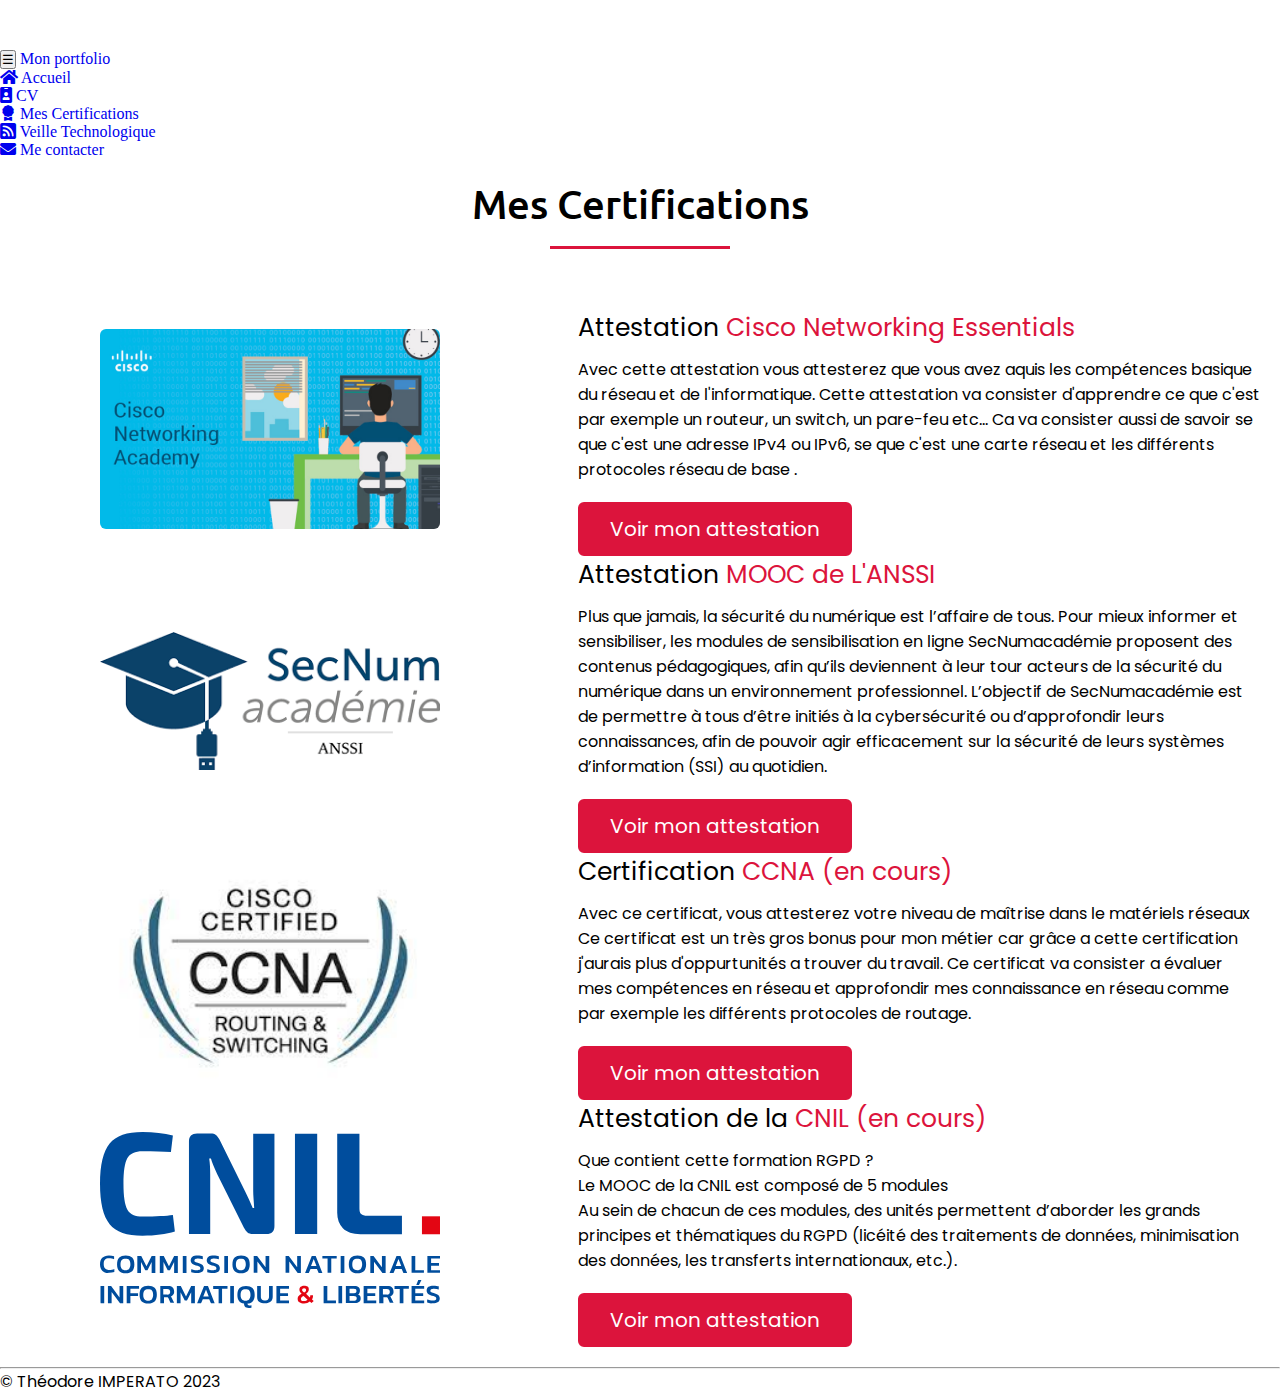
<file: pages/certifications.html>
<!DOCTYPE html>
<html>
    <head>
        <meta charset="UTF-8">
        <meta name="viewport" content="width=device-width, initial-scale=1.0">
        <meta name="description" content="Portfolio de Théodore IMPERATO - BTS SIO SISR">
        <meta name="author" content="Théodore IMPERATO">
        <script src="http://ajax.googleapis.com/ajax/libs/jquery/1.11.0/jquery.min.js"></script>
        <link rel="stylesheet" href="https://cdn.jsdelivr.net/npm/bootstrap-icons@1.10.3/font/bootstrap-icons.css">
        <link rel="icon" href="../favicon2.ico">
        <link href="https://maxcdn.bootstrapcdn.com/font-awesome/4.7.0/css/font-awesome.min.css"
              rel="stylesheet">
        <link rel="stylesheet" href="https://cdn.jsdelivr.net/npm/bootstrap-icons@1.10.3/font/bootstrap-icons.css">
        <link href="../css/certifications.css" rel="stylesheet">
        <!-- Bootstrap CSS -->
        <link rel="stylesheet" href="https://cdn.jsdelivr.net/npm/bootstrap@4.6.2/dist/css/bootstrap.min.css" integrity="sha384-xOolHFLEh07PJGoPkLv1IbcEPTNtaed2xpHsD9ESMhqIYd0nLMwNLD69Npy4HI+N" crossorigin="anonymous">
        <link rel="stylesheet" href="https://cdnjs.cloudflare.com/ajax/libs/OwlCarousel2/2.3.4/assets/owl.carousel.min.css">
        <link rel="stylesheet" href="https://cdnjs.cloudflare.com/ajax/libs/font-awesome/5.15.2/css/all.min.css">
        <title>Porfolio de Théodore IMPERATO (BTS SIO 2024)</title>
    </head>
    <body>
        <nav class="navbar navbar-dark bg-dark fixed-top navbar-expand-md">
            <div class="container">
                <button type="button" class="navbar-toggler" data-toggle="collapse"
                        data-target="#navbar" aria-controls="navbar">
                    <span class="sr-only">Navigation raccourcie</span>☰
                </button>
                <a class="navbar-brand" href="../index.html">Mon portfolio</a>
                <div id="navbar" class="navbar-collapse collapse">
                    <ul class="nav navbar-nav">
                        <li class="nav-item">
                            <a href="../index.html" class="nav-link">
                                <span class="fa fa-home"></span> Accueil
                            </a>
                        </li>
                        <li class="nav-item">
                            <a href="cv.html" class="nav-link">
                                <span class="fa fa-id-badge"></span> CV
                            </a>
                        </li>
                        <li class="active nav-item">
                            <a href="certifications.html" class="nav-link"><span class="bi bi-award-fill"></span>
                                Mes Certifications
                            </a>
                        </li>
                        <li class="nav-item">
                            <a href="veille.html" class="nav-link"><span class="bi bi-rss-fill"></span>
                                Veille Technologique
                            </a>
                        </li>
                        <li class="nav-item">
                            <a href="contact.html" class="nav-link"><span class="fa fa-envelope"></span>
                                Me contacter
                            </a>
                        </li>
                    </ul>
                </div>
            </div>
        </nav>
        <div class="jumbotron">
            <section>
                <div class="container2">
                    <section class="attestation1" id="attestation1">
                        <div class="max-width">
                            <h1 class="title">Mes Certifications</h1>
                            <div class="attestation1-content">
                                <div class="column left">
                                    <img class="cnil" src="../images/cisco.jpg" alt="CNIL">
                                </div>
                                <div class="column right">
                                    <div class="text">Attestation <span>Cisco Networking Essentials</span></div>
                                    <p>Avec cette attestation vous attesterez que vous avez aquis les compétences basique du réseau
                                        et de l'informatique. Cette attestation va consister d'apprendre ce que c'est par
                                        exemple un routeur, un switch, un pare-feu etc... Ca va consister aussi de savoir
                                        se que c'est une adresse IPv4 ou IPv6, se que c'est une carte réseau et
                                        les différents protocoles réseau de base .</p>
                                    <a href="../doc/ThéodoreImperato-Networking Essen-certificate.pdf" target="blank">Voir mon attestation</a>
                                </div>
                            </div>
                        </div>
                    </section>
                    <section class="attestation2" id="attestation2">
                        <div class="max-width">
                            <div class="attestation2-content">
                                <div class="column left">
                                    <img src="../images/secnum.png" alt="ANSSI">
                                </div>
                                <div class="column right">
                                    <div class="text">Attestation <span>MOOC de L'ANSSI</span></div>
                                    <p>Plus que jamais, la sécurité du numérique est l’affaire de tous. Pour mieux informer et
                                        sensibiliser, les modules de
                                        sensibilisation en ligne SecNumacadémie proposent des contenus pédagogiques, afin qu’ils
                                        deviennent à leur tour acteurs de la sécurité du numérique dans un
                                        environnement professionnel.
                                        L’objectif de SecNumacadémie est de permettre à tous d’être initiés à la cybersécurité ou
                                        d’approfondir leurs connaissances, afin de pouvoir agir efficacement sur la sécurité de leurs
                                        systèmes d’information (SSI) au quotidien.</p>                                                      
                                    <a href="../doc/Attestation_ANSSI_Théodore_IMPERATO.pdf" target="blank">Voir mon attestation</a>
                                </div>
                            </div>
                        </div>
                    </section>
                    <section class="attestation3" id="attestation3">
                        <div class="max-width">
                            <div class="attestation3-content">
                                <div class="column left">
                                    <img src="../images/ccna.jpg" alt="CCNA">
                                </div>
                                <div class="column right">
                                    <div class="text">Certification <span>CCNA (en cours)</span></div>
                                    <p>Avec ce certificat, vous attesterez votre niveau de maîtrise dans le matériels réseaux
                                        Ce certificat est un très gros bonus pour mon métier car grâce a cette certification
                                        j'aurais plus d'oppurtunités a trouver du travail. Ce certificat va consister a évaluer
                                        mes compétences en réseau et approfondir mes connaissance en réseau comme par exemple
                                        les différents protocoles de routage.</p>
                                    <a href="#">Voir mon attestation</a>
                                </div>
                            </div>
                        </div>
                    </section>
                    <section class="attestation4" id="attestation4">
                        <div class="max-width">
                            <div class="attestation4-content">
                                <div class="column left">
                                    <img src="../images/CNIL_logo_2016.svg" alt="MOOC de la CNIL">
                                </div>
                                <div class="column right">
                                    <div class="text">Attestation de la <span>CNIL (en cours)</span></div>
                                    <p>Que contient cette formation RGPD ?</p>
                                    <p> Le MOOC de la CNIL est composé de 5 modules</p>
                                    <p> Au sein de chacun de ces modules, des unités permettent d’aborder les grands principes et
                                        thématiques du RGPD (licéité des traitements de données, minimisation des données, les
                                        transferts internationaux, etc.).</p>
                                    <a href="#">Voir mon attestation</a>
                                </div>
                            </div>
                    </section>
                </div>
            </section>
        </div>
        <footer>
            <div class="container">
                <hr>
                <p class="text-center" id="copyright">© Théodore IMPERATO 2023</p>
            </div>
        </footer>
        <script src="https://cdn.jsdelivr.net/npm/jquery@3.5.1/dist/jquery.slim.min.js" integrity="sha384-DfXdz2htPH0lsSSs5nCTpuj/zy4C+OGpamoFVy38MVBnE+IbbVYUew+OrCXaRkfj" crossorigin="anonymous"></script>
        <script src="https://cdn.jsdelivr.net/npm/bootstrap@4.6.2/dist/js/bootstrap.bundle.min.js" integrity="sha384-Fy6S3B9q64WdZWQUiU+q4/2Lc9npb8tCaSX9FK7E8HnRr0Jz8D6OP9dO5Vg3Q9ct" crossorigin="anonymous"></script>
    </body>
</html>
</file>
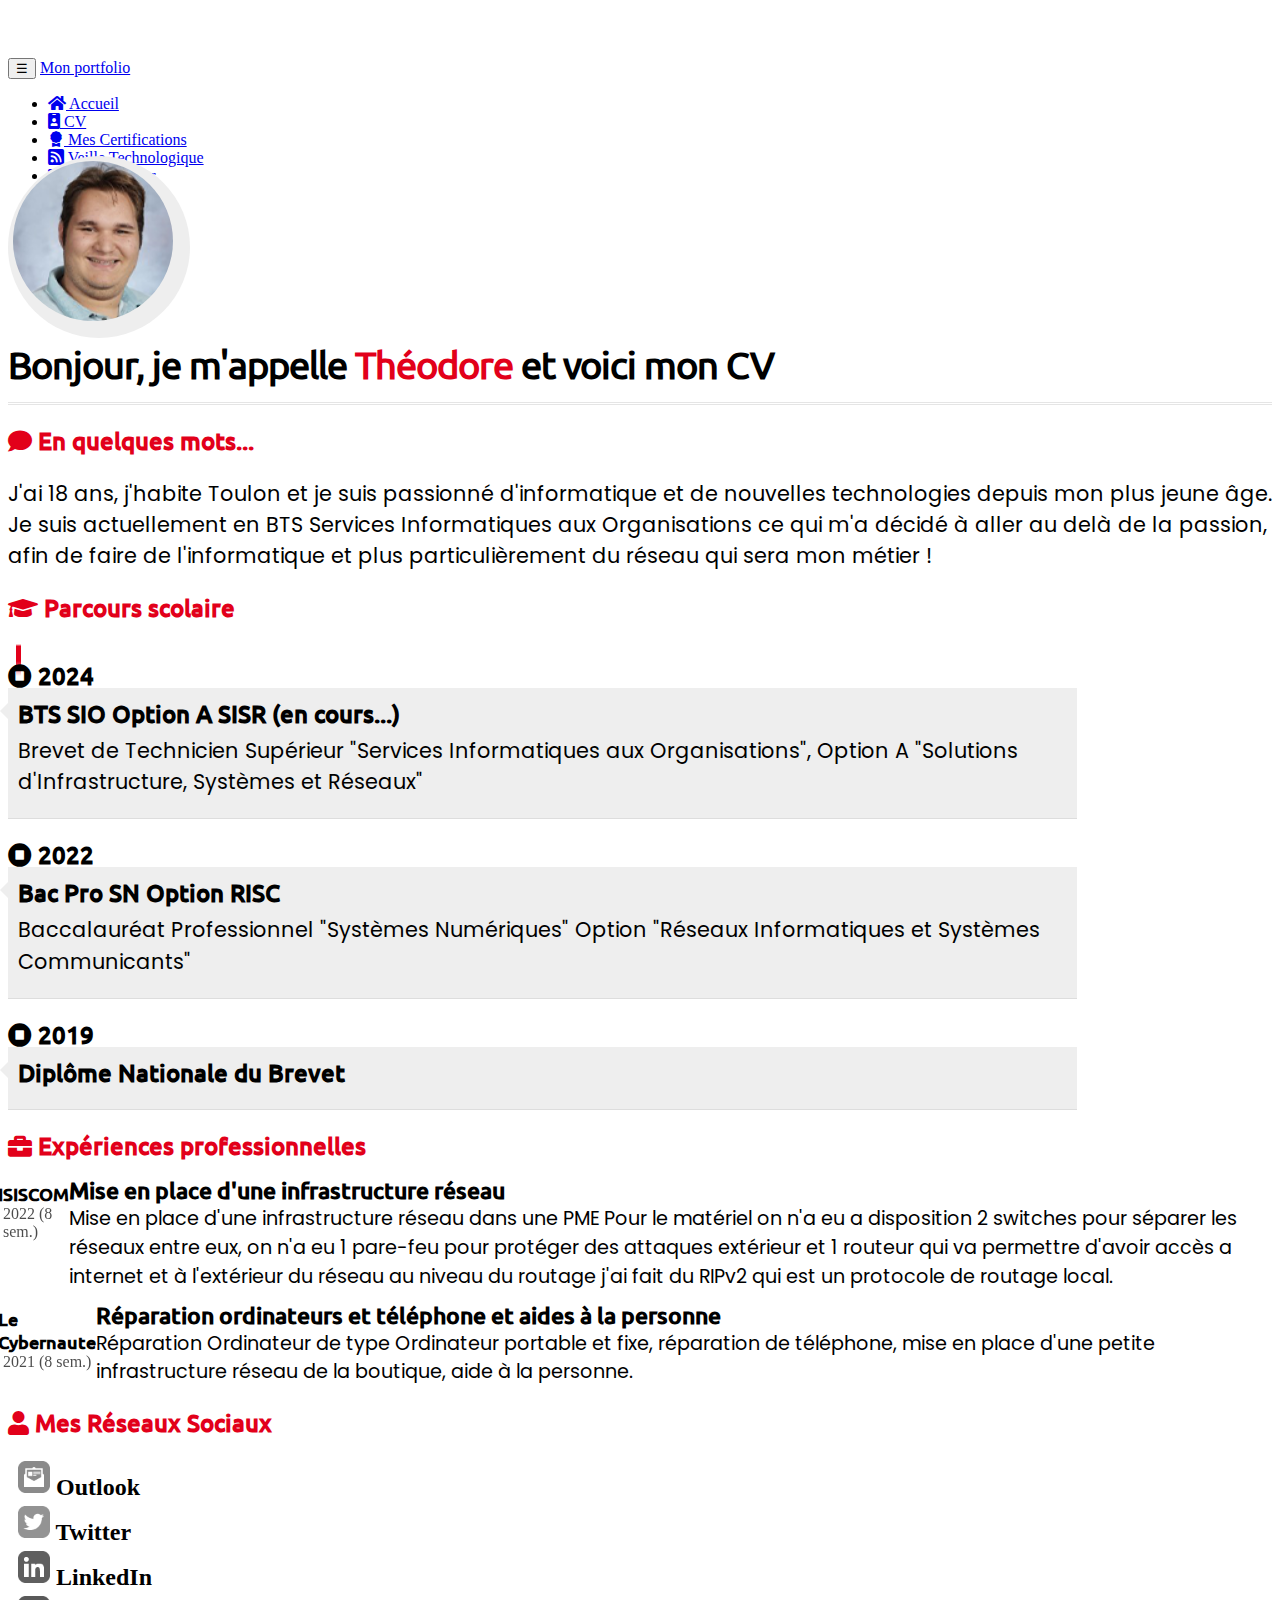
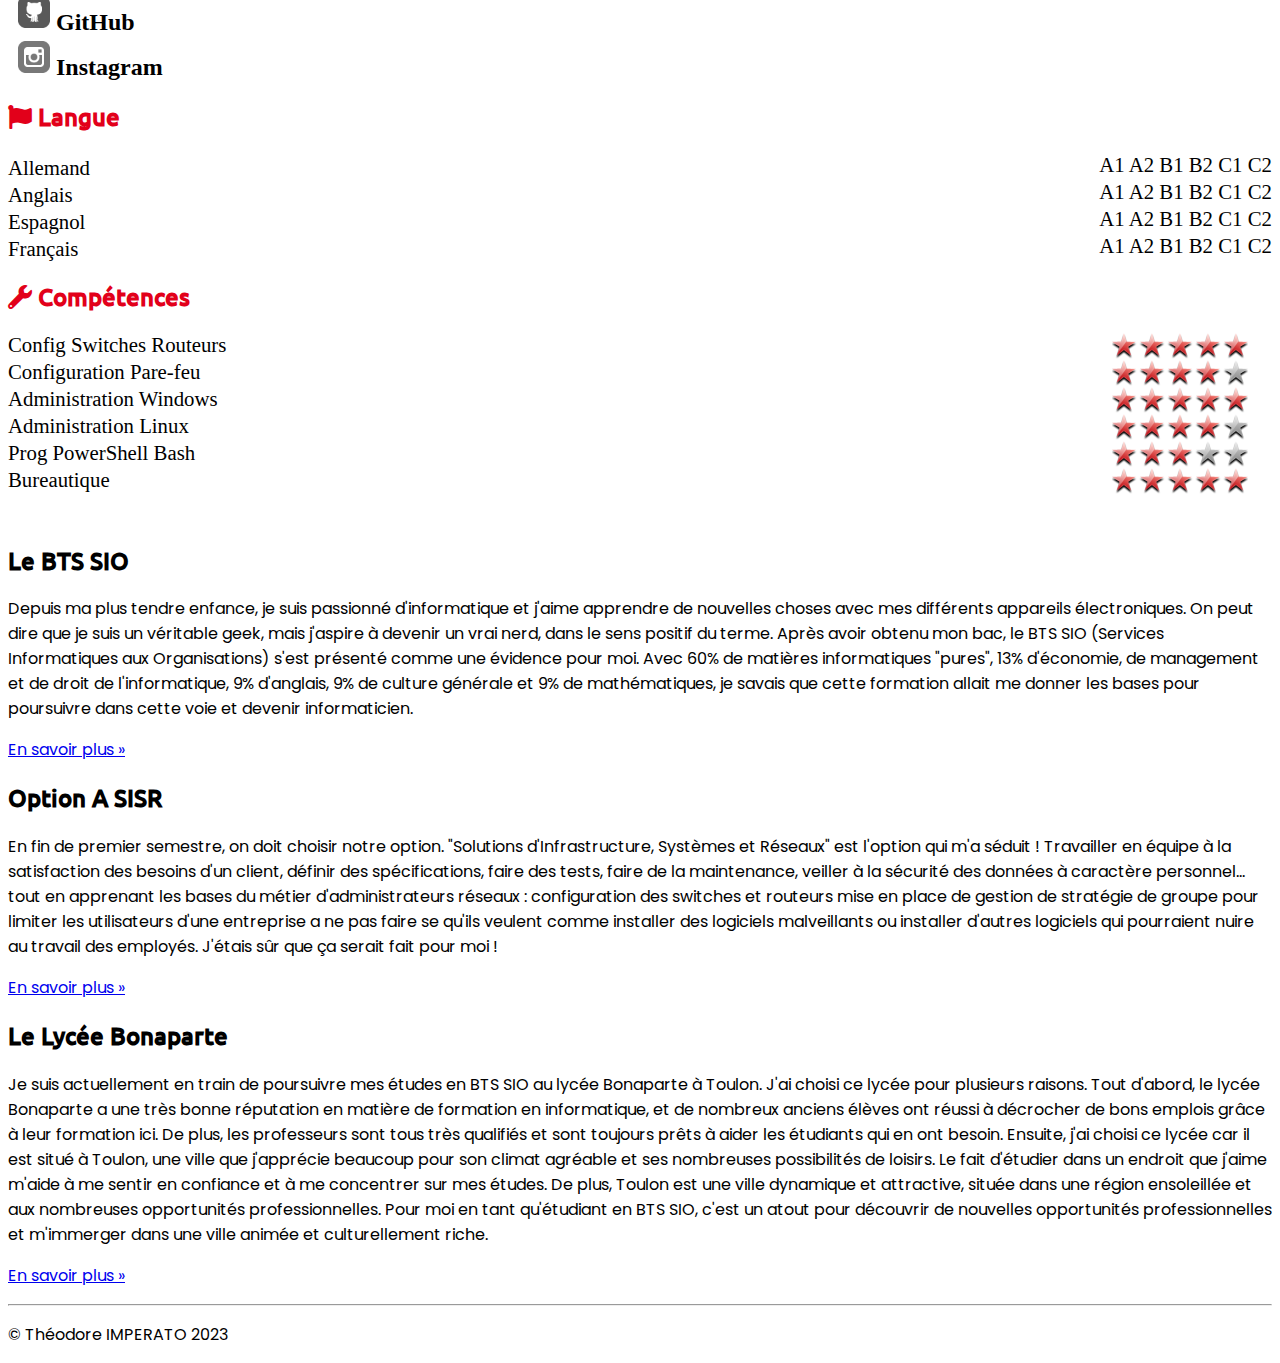
<file: pages/cv.html>
<!doctype html>
<html lang="fr">
    <head>
        <!-- Required meta tags -->
        <meta charset="utf-8">
        <meta name="viewport" content="width=device-width, initial-scale=1, shrink-to-fit=no">
        <meta name="description" content="Portfolio de Théodore IMPERATO - BTS SIO SISR">
        <meta name="author" content="Théodore IMPERATO">
        <script src="http://ajax.googleapis.com/ajax/libs/jquery/1.11.0/jquery.min.js"></script>
        <link rel="stylesheet" href="https://cdn.jsdelivr.net/npm/bootstrap-icons@1.10.3/font/bootstrap-icons.css">
        <link rel="icon" href="../favicon2.ico">
        <link href="https://maxcdn.bootstrapcdn.com/font-awesome/4.7.0/css/font-awesome.min.css"
              rel="stylesheet">
        <link rel="stylesheet" href="https://cdn.jsdelivr.net/npm/bootstrap-icons@1.10.3/font/bootstrap-icons.css">
        <link href="../css/cv.css" rel="stylesheet">
        <!-- Bootstrap CSS -->
        <link rel="stylesheet" href="https://cdn.jsdelivr.net/npm/bootstrap@4.6.2/dist/css/bootstrap.min.css" integrity="sha384-xOolHFLEh07PJGoPkLv1IbcEPTNtaed2xpHsD9ESMhqIYd0nLMwNLD69Npy4HI+N" crossorigin="anonymous">
        <link rel="stylesheet" href="https://cdnjs.cloudflare.com/ajax/libs/OwlCarousel2/2.3.4/assets/owl.carousel.min.css">
        <link rel="stylesheet" href="https://cdnjs.cloudflare.com/ajax/libs/font-awesome/5.15.2/css/all.min.css">

        <title>Porfolio de Théodore IMPERATO (BTS SIO 2024)</title>
    </head>
    <body>
        <nav class="navbar navbar-dark bg-dark fixed-top navbar-expand-md">
            <div class="container">
                <button type="button" class="navbar-toggler" data-toggle="collapse"
                        data-target="#navbar" aria-controls="navbar">
                    <span class="sr-only">Navigation raccourcie</span>☰
                </button>
                <a class="navbar-brand" href="../index.html">Mon portfolio</a>
                <div id="navbar" class="navbar-collapse collapse">
                    <ul class="nav navbar-nav">
                        <li class="nav-item">
                            <a href="../index.html" class="nav-link">
                                <span class="fa fa-home"></span> Accueil
                            </a>
                        </li>
                        <li class="active nav-item">
                            <a href="cv.html" class="nav-link">
                                <span class="fa fa-id-badge"></span> CV
                            </a>
                        </li>
                        <li class="nav-item">
                            <a href="certifications.html" class="nav-link"><span class="bi bi-award-fill"></span>
                                Mes Certifications
                            </a>
                        </li>
                        <li class="nav-item">
                            <a href="veille.html" class="nav-link"><span class="bi bi-rss-fill"></span>
                                Veille Technologique
                            </a>
                        </li>
                        <li class="nav-item">
                            <a href="contact.html" class="nav-link"><span class="fa fa-envelope"></span>
                                Me Contacter
                            </a>
                        </li>
                    </ul>
                </div>
            </div>
        </nav>
        <div class="jumbotron">
            <div class="container">
                <div class="row cadreCV">
                    <div id= "cv-entete" class="text-center">
                        <div id="cv-photo">
                            <img src="../images/Moi photo copie.png" alt="Ma photo d'identité" alt onmousedown="alert('Touche pas à ma belle photo');" oncontextmenu="return false;">
                        </div>
                        <div id="cv-intro">
                            <h1>Bonjour, je m'appelle <span> Théodore </span> et voici mon CV</h1>
                        </div>
                    </div>    
                    <div class="col-xs-12 col-sm-7">
                        <!-- Partie gauche -->
                        <div class="rubrique clearfix">
                            <h2><span class="fa fa-comment"></span> En quelques mots...</h2>
                            <p>J'ai 18 ans, j'habite Toulon et je suis passionné d'informatique et de
                                nouvelles technologies depuis mon plus jeune âge. Je suis actuellement en
                                BTS Services Informatiques aux Organisations ce qui m'a décidé à aller au
                                delà de la passion, afin de faire de l'informatique et plus particulièrement
                                du réseau qui sera mon métier&nbsp;!
                            </p>
                        </div>
                        <div class="rubrique clearfix">
                            <h2><span class="fa fa-graduation-cap"></span> Parcours scolaire</h2>
                            <ul id="parcours" class="clearfix">
                                <li>
                                    <div class="date float-left">
                                        <span class="fa fa-stop-circle"></span>&nbsp;2024
                                    </div>
                                    <div class="details float-right">
                                        <h3>BTS SIO Option A SISR (en cours...)</h3>
                                        <p>Brevet de Technicien Supérieur "Services Informatiques aux
                                            Organisations", Option A "Solutions 
                                            d'Infrastructure, Systèmes et Réseaux"</p>
                                    </div>
                                </li>
                                <li>
                                    <div class="date float-left">
                                        <span class="fa fa-stop-circle"></span>&nbsp;2022
                                    </div>
                                    <div class="details float-right">
                                        <h3>Bac Pro SN Option RISC</h3>
                                        <p>Baccalauréat Professionnel "Systèmes Numériques" Option "Réseaux Informatiques et Systèmes
                                            Communicants"</p>
                                    </div>
                                </li>
                                <li>
                                    <div class="date float-left">
                                        <span class="fa fa-stop-circle"></span>&nbsp;2019
                                    </div>
                                    <div class="details float-right">
                                        <h3>Diplôme Nationale du Brevet</h3>
                                        <p></p>
                                    </div>
                                </li>
                            </ul>
                        </div>
                        <div class="rubrique clearfix">
                            <h2><span class="fa fa-briefcase"></span> Expériences professionnelles</h2>
                            <div class="experience clearfix">
                                <div class="col-3">
                                    <div class="lieu">ISISCOM</div>
                                    <div class="date">2022 (8 sem.)</div>
                                </div>
                                <div class="col-9">
                                    <div class="profession">Mise en place d'une infrastructure réseau</div>
                                    <div class="details">Mise en place d'une infrastructure réseau dans une PME
                                        Pour le matériel on n'a eu a disposition 2 switches pour séparer les réseaux
                                        entre eux, on n'a eu 1 pare-feu pour protéger des attaques extérieur et 1 routeur qui va permettre
                                        d'avoir accès a internet et à l'extérieur du réseau au niveau du routage j'ai fait du RIPv2 qui est
                                        un protocole de routage local.

                                    </div>
                                </div>
                            </div>
                            <div class="experience clearfix">
                                <div class="col-3">
                                    <div class="lieu">Le Cybernaute</div>
                                    <div class="date">2021 (8 sem.)</div>
                                </div>
                                <div class="col-9">
                                    <div class="profession">Réparation ordinateurs et téléphone et aides à la personne</div>
                                    <div class="details">Réparation Ordinateur de type Ordinateur portable et fixe, réparation
                                        de téléphone, mise en place d'une petite infrastructure
                                        réseau de la boutique, aide à la personne. 
                                    </div>
                                </div>
                            </div>
                        </div>
                    </div>
                    <div class="col-xs-12 col-sm-5">
                        <!-- Partie droite -->
                        <div class="rubrique clearfix">
                            <h2><span class="fa fa-user"></span> Mes Réseaux Sociaux</h2>
                            <div class="meContacter">
                                <div class="details float-left">
                                    <a href="mailto:theodore.imperato@outlook.fr?subject=Bonjour"
                                       title="Mail de Théodore Imperato">
                                        <img class="contact-icon" src="../images/cv/mail-dreamstale47.png"
                                             alt="Icone de mail"> Outlook
                                    </a>
                                </div>
                            </div>
                            <div class="meContacter">
                                <div class="details float-left">
                                    <a href="https://twitter.com/theoimp83" target="_blank"
                                       title="Lien vers la page Twitter de @theoimp83">
                                        <img class="contact-icon" src="../images/cv/twitter-dreamstale71.png"
                                             alt="Icone de Twitter"> Twitter
                                    </a>
                                </div>
                            </div>
                            <div class="meContacter">
                                <div class="details float-left">
                                    <a href="https://www.linkedin.com/in/theodore-imperato/" target="_blank"
                                       title="Lien vers le profil LinkedIn de Théodore Imperato">
                                        <img class="contact-icon" src="../images/cv/linkedin-dreamstale45.png"
                                             alt="Icone de LinkedIn"> LinkedIn
                                    </a>
                                </div>
                            </div>
                            <div class="meContacter">
                                <div class="details float-left">
                                    <a href="https://github.com/theodoreimperato" target="_blank"
                                       title="Lien vers le profil GitHub de Théodore Imperato">
                                        <img class="contact-icon" src="../images/cv/github2-dreamstale35.png"
                                             alt="Icone de GitHub"> GitHub
                                    </a>
                                </div>
                            </div>
                            <div class="meContacter">
                                <div class="details float-left">
                                    <a href="https://www.instagram.com/theodoreimperato/" target="_blank"
                                       title="Lien vers le profil Instagram de Théodore Imperato">
                                        <img class="contact-icon" src="../images/cv/instagram-dreamstale43.png"
                                             alt="Icone de Instagram"> Instagram
                                    </a>
                                </div>
                            </div>
                        </div>
                        <div id="langues" class="rubrique clearfix">
                            <h2><span class="fa fa-flag"></span> Langue</h2>
                            <div class="container">
                                <div class="langue">Allemand</div>
                                <div class="niveau">
                                    <span class="badge badge-dark">A1</span>
                                    <span class="badge badge-success">A2</span>
                                    <span class="badge badge-dark">B1</span>
                                    <span class="badge badge-dark">B2</span>
                                    <span class="badge badge-dark">C1</span>
                                    <span class="badge badge-dark">C2</span>
                                </div>
                            </div>
                            <div class="container">
                                <div class="langue">Anglais</div>
                                <div class="niveau">
                                    <span class="badge badge-dark">A1</span>
                                    <span class="badge badge-dark">A2</span>
                                    <span class="badge badge-dark">B1</span>
                                    <span class="badge badge-success">B2</span>
                                    <span class="badge badge-dark">C1</span>
                                    <span class="badge badge-dark">C2</span>
                                </div>
                            </div>
                            <div class="container">
                                <div class="langue">Espagnol</div>
                                <div class="niveau">
                                    <span class="badge badge-dark">A1</span>
                                    <span class="badge badge-success">A2</span>
                                    <span class="badge badge-dark">B1</span>
                                    <span class="badge badge-dark">B2</span>
                                    <span class="badge badge-dark">C1</span>
                                    <span class="badge badge-dark">C2</span>
                                </div>
                            </div>
                            <div class="container">
                                <div class="langue">Français</div>
                                <div class="niveau">
                                    <span class="badge badge-dark">A1</span>
                                    <span class="badge badge-dark">A2</span>
                                    <span class="badge badge-dark">B1</span>
                                    <span class="badge badge-dark">B2</span>
                                    <span class="badge badge-dark">C1</span>
                                    <span class="badge badge-success">C2</span>
                                </div>
                            </div>
                        </div>
                        <div id="competences" class="rubrique clearfix">
                            <h2><span class="fa fa-wrench"></span> Compétences</h2>
                            <div class="container">
                                <div class="libelle">Config Switches Routeurs</div>
                                <div class="classement classement5"></div>
                            </div>
                            <div class="container">
                                <div class="libelle">Configuration Pare-feu</div>
                                <div class="classement classement4"></div>
                            </div>
                            <div class="container">
                                <div class="libelle">Administration Windows</div>
                                <div class="classement classement5"></div>
                            </div>
                            <div class="container">
                                <div class="libelle">Administration Linux </div>
                                <div class="classement classement4"></div>
                            </div>
                            <div class="container">
                                <div class="libelle">Prog PowerShell Bash</div>
                                <div class="classement classement3"></div>
                            </div>
                            <div class="container">
                                <div class="libelle">Bureautique</div>
                                <div class="classement classement5"></div>
                            </div>
                        </div>
                    </div>
                </div>
            </div>
        </div>
        <footer>
            <div class="container">
                <div class="row">
                    <div class="col-lg-4">
                        <h2>Le BTS SIO</h2>
                        <p>Depuis ma plus tendre enfance, je suis passionné d'informatique et j'aime apprendre de nouvelles choses avec mes différents appareils électroniques. 
                            On peut dire que je suis un véritable geek, mais j'aspire à devenir un vrai nerd, dans le sens positif du terme. 
                            Après avoir obtenu mon bac, le BTS SIO (Services Informatiques aux Organisations) s'est présenté comme une évidence pour moi. 
                            Avec 60% de matières informatiques "pures", 13% d'économie, de management et de droit de l'informatique, 9% d'anglais, 9% de culture générale et 9% de mathématiques, 
                            je savais que cette formation allait me donner les bases pour poursuivre dans cette voie et devenir informaticien.
                        </p>
                        <p><a class="btn btn-secondary" href="https://fr.wikipedia.org/wiki/Brevet_de_technicien_supérieur_-_Services_informatiques_aux_organisations"
                              target="_blank" role="button">En savoir plus »</a>
                        </p>
                    </div>
                    <div class="col-lg-4">
                        <h2>Option A SISR</h2>
                        <p>En fin de premier semestre, on doit choisir notre option. "Solutions 
                            d'Infrastructure, Systèmes et Réseaux" est l'option qui m'a séduit&nbsp;!
                            Travailler en équipe à la satisfaction des besoins d'un client, définir des
                            spécifications, faire des tests, faire de la maintenance,
                            veiller à la sécurité des données à caractère personnel... tout en apprenant
                            les bases du métier d'administrateurs réseaux : configuration des switches
                            et routeurs mise en place de gestion de stratégie de groupe pour limiter les 
                            utilisateurs d'une entreprise a ne pas faire se qu'ils veulent comme installer
                            des logiciels malveillants ou installer d'autres logiciels qui pourraient nuire 
                            au travail des employés.
                            J'étais sûr que ça serait fait pour moi !
                        </p>
                        <p><a class="btn btn-secondary" href="https://www.onisep.fr/Ressources/univers-formation/Formations/Post-bac/bts-services-informatiques-aux-organisations-option-a-solutions-d-infrastructure-systemes-et-reseaux" target="_blank"
                              role="button">En savoir plus »</a>
                        </p>
                    </div>
                    <div class="col-lg-4">
                        <h2>Le Lycée Bonaparte</h2>
                        <p>Je suis actuellement en train de poursuivre mes études en BTS SIO au lycée Bonaparte à Toulon. J'ai choisi ce lycée pour plusieurs raisons. Tout d'abord, le lycée Bonaparte a une très bonne réputation en 
                            matière de formation en informatique, et de nombreux anciens élèves ont réussi à décrocher de bons emplois grâce à leur formation ici. De plus, les professeurs sont tous très qualifiés et 
                            sont toujours prêts à aider les étudiants qui en ont besoin. Ensuite, j'ai choisi ce lycée car il est situé à Toulon, une ville que j'apprécie beaucoup pour son climat agréable et 
                            ses nombreuses possibilités de loisirs. Le fait d'étudier dans un endroit que j'aime m'aide à me sentir en confiance et à me concentrer sur mes études.
                            De plus, Toulon est une ville dynamique et attractive, située dans une région ensoleillée et aux nombreuses opportunités professionnelles. 
                            Pour moi en tant qu'étudiant en BTS SIO, c'est un atout pour découvrir de nouvelles opportunités professionnelles et m'immerger 
                            dans une ville animée et culturellement riche.
                        </p>
                        <p><a class="btn btn-secondary" href="https://www.lyc-bonaparte.fr/"
                              target="_blank" role="button">En savoir plus »</a>
                        </p>
                    </div>
                </div>
                <hr>
                <p class="text-center" id="copyright">© Théodore IMPERATO 2023</p>
            </div>
        </footer> 
        <!-- Optional JavaScript; choose one of the two! -->

        <!-- Option 1: jQuery and Bootstrap Bundle (includes Popper) -->
        <script src="https://cdn.jsdelivr.net/npm/jquery@3.5.1/dist/jquery.slim.min.js" integrity="sha384-DfXdz2htPH0lsSSs5nCTpuj/zy4C+OGpamoFVy38MVBnE+IbbVYUew+OrCXaRkfj" crossorigin="anonymous"></script>
        <script src="https://cdn.jsdelivr.net/npm/bootstrap@4.6.2/dist/js/bootstrap.bundle.min.js" integrity="sha384-Fy6S3B9q64WdZWQUiU+q4/2Lc9npb8tCaSX9FK7E8HnRr0Jz8D6OP9dO5Vg3Q9ct" crossorigin="anonymous"></script>

        <!-- Option 2: Separate Popper and Bootstrap JS -->
        <!--
        <script src="https://cdn.jsdelivr.net/npm/jquery@3.5.1/dist/jquery.slim.min.js" integrity="sha384-DfXdz2htPH0lsSSs5nCTpuj/zy4C+OGpamoFVy38MVBnE+IbbVYUew+OrCXaRkfj" crossorigin="anonymous"></script>
        <script src="https://cdn.jsdelivr.net/npm/popper.js@1.16.1/dist/umd/popper.min.js" integrity="sha384-9/reFTGAW83EW2RDu2S0VKaIzap3H66lZH81PoYlFhbGU+6BZp6G7niu735Sk7lN" crossorigin="anonymous"></script>
        <script src="https://cdn.jsdelivr.net/npm/bootstrap@4.6.2/dist/js/bootstrap.min.js" integrity="sha384-+sLIOodYLS7CIrQpBjl+C7nPvqq+FbNUBDunl/OZv93DB7Ln/533i8e/mZXLi/P+" crossorigin="anonymous"></script>
        -->
    </body>
</html>
</file>
<file: css/certifications.css>
@import url('https://fonts.googleapis.com/css2?family=Poppins:wght@400;500;600;700&family=Ubuntu:wght@400;500;700&display=swap');
@font-face {
    font-family: 'Ubuntu';
    src: url('police/Ubuntu/Ubuntu-Medium.ttf') format('truetype');
}
body {
    padding-top: 50px;

}
.cadreCV {
    padding-bottom: 15px;
    background: white;
}
.about, .services, .skills, .teams, .contact, .attestation1, .attestation2, .attestation3, .timeline, .projets-perso, footer {
    font-family: 'Poppins', sans-serif;
}
* {
    margin: 0;
    padding: 0;
    box-sizing: border-box;
    text-decoration: none;
}
/*attestation1*/
.attestation1 {
    font-family: 'Poppins', sans-serif;
}

.attestation1 .attestation1-content, .services .serv-content {
    display: flex;
    align-items: center;
    justify-content: space-between;
}

.attestation1 .attestation1-content .left {
    width: 45%;
}
.attestation1 .attestation1-content .left img {
    object-fit: cover;
    border-radius: 6px;
}
.attestation1 .attestation1-content .right {
    width: 55%;
}
.attestation1 .attestation1-content .right .text {
    font-size: 25px;
    font-weight: 600px;
    margin-bottom: 10px;
}
.attestation1 .attestation1-content .right .text span {
    color: crimson;
}
.attestation1 .attestation1-content .right .text p {
    text-align: justify;
}
.attestation1 .attestation1-content .right a {
    display: inline-block;
    background: crimson;
    color: #fff;
    font-size: 20px;
    padding: 10px 30px;
    margin-top: 20px;
    border-radius: 6px;
    border: 2px solid crimson;
    transition: all 0.3s ease;
}
.attestation1 .attestation1-content .right a:hover {
    color: crimson;
    background: none;
}
/*attestation2*/
.attestation2 {
    font-family: 'Poppins', sans-serif;
}
.attestation2 .title::after {
    content: "A Propos";
}
.attestation2 .attestation2-content, .services .serv-content {
    display: flex;
    align-items: center;
    justify-content: space-between;
}
.attestation2 .attestation2-content .left {
    width: 45%;
}
.attestation2 .attestation2-content .left img {
    object-fit: cover;
    border-radius: 6px;
}
.attestation2 .attestation2-content .right {
    width: 55%;
}
.attestation2 .attestation2-content .right .text {
    font-size: 25px;
    font-weight: 600px;
    margin-bottom: 10px;
}
.attestation2 .attestation2-content .right .text span {
    color: crimson;
}
.attestation2 .attestation2-content .right .text p {
    text-align: justify;
}
.attestation2 .attestation2-content .right a {
    display: inline-block;
    background: crimson;
    color: #fff;
    font-size: 20px;
    padding: 10px 30px;
    margin-top: 20px;
    border-radius: 6px;
    border: 2px solid crimson;
    transition: all 0.3s ease;
}
.attestation2 .attestation2-content .right a:hover {
    color: crimson;
    background: none;
}
/*attestation3*/
.attestation3 {
    font-family: 'Poppins', sans-serif;
}

.attestation3 .attestation3-content, .services .serv-content {
    display: flex;
    align-items: center;
    justify-content: space-between;
}
.attestation3 .attestation3-content .left {
    width: 45%;
}
.attestation3 .attestation3-content .left img {
    object-fit: cover;
    border-radius: 6px;
}
.attestation3 .attestation3-content .right {
    width: 55%;
}
.attestation3 .attestation3-content .right .text {
    font-size: 25px;
    font-weight: 600px;
    margin-bottom: 10px;
}
.attestation3 .attestation3-content .right .text span {
    color: crimson;
}
.attestation3 .attestation3-content .right .text p {
    text-align: justify;
}
.attestation3 .attestation3-content .right a {
    display: inline-block;
    background: crimson;
    color: #fff;
    font-size: 20px;
    padding: 10px 30px;
    margin-top: 20px;
    border-radius: 6px;
    border: 2px solid crimson;
    transition: all 0.3s ease;
}
.attestation3 .attestation3-content .right a:hover {
    color: crimson;
    background: none;
}
/*attestation4*/
.attestation4 {
    font-family: 'Poppins', sans-serif;
}
.attestation4 .attestation4-content, .services .serv-content {
    display: flex;
    align-items: center;
    justify-content: space-between;
}
.attestation4 .attestation4-content .left {
    width: 45%;
}
.attestation4 .attestation4-content .left img {
    object-fit: cover;
    border-radius: 6px;
}
.attestation4 .attestation4-content .right {
    width: 55%;
}
.attestation4 .attestation4-content .right .text {
    font-size: 25px;
    font-weight: 600px;
    margin-bottom: 10px;
}
.attestation4 .attestation4-content .right .text span {
    color: crimson;
}
.attestation4 .attestation4-content .right .text p {
    text-align: justify;
}
.attestation4 .attestation4-content .right a {
    display: inline-block;
    background: crimson;
    color: #fff;
    font-size: 20px;
    padding: 10px 30px;
    margin-top: 20px;
    border-radius: 6px;
    border: 2px solid crimson;
    transition: all 0.3s ease;
}
.attestation4 .attestation4-content .right a:hover {
    color: crimson;
    background: none;
}
section .title {
    position: relative;
    text-align: center;
    font-size: 40px;
    font-weight: 500;
    margin-bottom: 60px;
    padding-bottom: 20px;
    font-family: 'Ubuntu', sans-serif;
}
section .title::before {
    content: "";
    position: absolute;
    bottom: 0px;
    left: 50%;
    width: 180px;
    height: 3px;
    background: #111;
    transform: translateX(-50%);
}
section .title::after {
    position: absolute;
    bottom: -8px;
    left: 50%;
    font-size: 20px;
    color: crimson;
    padding: 0 5px;
    background: #fff;
    transform: translateX(-50%);
}

/* width */
::-webkit-scrollbar {
    width: 15px;
    height: 20px;
}

/* Track */
::-webkit-scrollbar-track {
    background: #f1f1f1;
    border-radius: 100vw;
    margin-block: 0em;
}

/* Handle */
::-webkit-scrollbar-thumb {
    background: #888;
    border: 0.10em solid grey;
    border-radius: 100vw;
}

/* Handle on hover */
::-webkit-scrollbar-thumb:hover {
    background: #555;

}
@media (max-width: 1104px) {
    .about .about-content .left img{
        height: 350px;
        width: 350px;
    }
}
@media (max-width: 991px) {
    .max-width, .max-width2{
        padding: 0 50px;
    }
}
@media (max-width: 947px){
    .menu-btn{
        display: block;
        z-index: 999;
    }
    .menu-btn i.active:before{
        content: "/f00d";
    }
    .navbar .menu{
        position: fixed;
        height: 100vh;
        width: 100%;
        left: -100%;
        top: 0;
        background: #111;
        text-align: center;
        padding-top: 80px;
        transition: all 0.3s ease;
    }
    .navbar .menu.active{
        left: 0;
    }
    .navbar .menu li{
        display: block;
    }
    .navbar .menu li a{
        display: inline-block;
        margin: 20px 0;
        font-size: 25px;
    }
    .home .home-content .text-2{
        font-size: 70px;
    }
    .home .home-content .text-3{
        font-size: 35px;
    }
    .home .home-content a{
        font-size: 23px;
        padding: 10px 30px;
    }
    .max-width, .max-width2{
        max-width: 930px;
    }
    .about .about-content .column,
    .attestation1 .attestation1-content .column,
    .attestation2 .attestation2-content .column,
    .attestation3 .attestation3-content .column,
    .attestation4 .attestation4-content .column
    {
        width: 100%;
    }
    .about .about-content .left,
    .attestation1 .attestation1-content .left,
    .attestation2 .attestation2-content .left,
    .attestation3 .attestation3-content .left,
    .attestation4 .attestation4-content .left{
        display: flex;
        justify-content: center;
        margin: 0 auto 60px;
    }
    .about .about-content .right,
    .attestation1 .attestation1-content .right,
    .attestation2 .attestation2-content .right,
    .attestation3 .attestation3-content .right,
    .attestation4 .attestation4-content .right
    {
        flex: 100%;
    }
    .services .serv-content .card{
        width: calc(50% - 10px);
        margin-bottom: 20px;
    }
    .skills .skills-content .column,
    .contact .contact-content .column{
        width: 100%;
        margin-bottom: 35px;
    }
    .attestation1 .attestation1-content .left img {
        width: 160px;
        object-fit: cover;
        border-radius: 6px;
        display: block;
        margin-right: 20px;
    }
    .attestation2 .attestation2-content .left img {
        width: 160px;
        object-fit: cover;
        border-radius: 6px;
        display: block;
        margin-right: 20px;
    }
    .attestation3 .attestation3-content .left img {
        width: 160px;
        object-fit: cover;
        border-radius: 6px;
        display: block;
        margin-right: 20px;
    }
    .attestation4 .attestation4-content .left img {
        width: 160px;
        object-fit: cover;
        border-radius: 6px;
        display: block;
        margin-right: 20px;
    }
}
@media (max-width: 690px) {
    .max-width, .max-width2{
        padding: 0 0px;
    }
    .home .home-content .text-2{
        font-size: 60px;
    }
    .home .home-content .text-3{
        font-size: 32px;
    }
    .home .home-content a{
        font-size: 20px;
    }
    .services .serv-content .card{
        width: 100%;
    }
}
@media (max-width: 500px) {
    .home .home-content .text-2{
        font-size: 50px;
    }
    .home .home-content .text-3{
        font-size: 27px;
    }
    .about .about-content .right .text,
    .attestation1 .attestation1-content .right .text,
    .attestation2 .attestation2-content .right .text,
    .attestation3 .attestation3-content .right .text,
    .attestation4 .attestation4-content .right .text,
    .skills .skills-content .left .text{
        font-size: 19px;
    }
    .scroll-up-btn{
        right: 15px;
        bottom: 15px;
        height: 38px;
        width: 35px;
        font-size: 23px;
        line-height: 38px;
    }
}
img{
    position: sticky;
    left: 100px;
    right: 00px;
    width: 340px;
}
section .title::before {
    content: "";
    position: absolute;
    bottom: 0px;
    left: 50%;
    width: 180px;
    height: 3px;
    background: crimson;
    transform: translateX(-50%);
}
.container2 {
    box-sizing: border-box;
    border-radius: 5px;
    background-color: white;
    padding: 20px;
    width: 100%;
    margin: 0 auto;
}
</file>
<file: css/cv.css>
@import url('https://fonts.googleapis.com/css2?family=Poppins:wght@400;500;600;700');
@font-face {
    font-family: 'Ubuntu';
    src: url('police/Ubuntu/Ubuntu-Regular.ttf') format('truetype');
}
@font-face {
    font-family: 'Ubuntu2';
    src: url('police/Ubuntu/Ubuntu-Medium.ttf') format('truetype');
}
@font-face {
    font-family: 'Poppins';
    src: url('police/Poppins/Poppins-Regular.ttf') format('truetype');
}
body {
    padding-top: 50px;
}
.cadreCV {
    padding-bottom: 15px;
    background: white;
}
h2{
    font-family: 'Ubuntu2';
    font-weight: bold;
}
/****************************************
* En-tête du CV
****************************************/
#cv-entete {
    margin-top: -45px;
    width: 100%;
}
#cv-photo {
    width: 172px;
    height: 172px;
    border-radius: 50%;
    overflow: hidden;
    padding: 5px;
    background: #eee;
    display: inline-block;
}
#cv-photo img {
    width: 160px;
    height: 160px;
    border-radius: 50%;
}
#cv-intro h1 {
    margin: 0;
    padding: 0;
    font-size: 2.4em;
    font-weight: 700;
    letter-spacing: -1px;
    font-family: 'Ubuntu', sans-serif;
}
#cv-intro h2 {
    margin: 0;
    padding: 0;
    font-size: 2.4em;
    font-weight: 700;
    letter-spacing: -1px;
    font-family: 'Ubuntu', sans-serif;
}
#cv-intro h1 span {
    color: rgb(226,0,26);
    font-family: "Ubuntu", sans-serif;
}
#cv-intro h2 span {
    color: rgb(226,0,26);
    font-family: "Ubuntu", sans-serif;
}
#cv-intro h4 span {
    color: rgb(226,0,26);
    font-family: "Ubuntu", sans-serif;
}
#cv-intro::after {
    background: url('images/ligne.png'); /* Dossier "images" est un sous-
     dossier de "css" (à créer) */
    width: 100%;
    height: 3px;
    margin-top: 15px;
    content: '';
    display: block;
}
/****************************************
* Rubriques
****************************************/
.rubrique {
    margin-bottom: 15px;
}
.rubrique h2 {
    color: rgb(226,0,26);
}
.rubrique h2::before{
    margin-right: 5px;
}
.rubrique p{
    font-size: 1.3em;
    line-height: 1.5em;
}
p{
    font-family: 'Poppins';
}
/******************************************
* Parcours scolaire
******************************************/

#parcours {
    margin-top: 20px;
    position: relative;
    padding: 1em 0;
    list-style: none;
}
#parcours::before {
    width: 5px;
    height: 100%;
    position: absolute;
    left: 7.8px;
    top: 0;
    display: block;
    background: linear-gradient(to bottom, #ffffff 0%,
        #E2001A 7%, #E2001A, #ffffff 100%);
    content:"";
}
#parcours li {
    width: 100%;
    z-index: 2;
    position: relative;
    float: left;
}
#parcours .date .glyphicon-record::before {
    background: #FFFFFF;
    color: #555;
}
#parcours .date {
    width: 75px;
    background-color: rgba(0, 0, 0, 0);
    font-size: 1.5em;
    font-weight: 700;
    display: inline-block;
    font-family: 'Ubuntu2';
}
#parcours .details {
    width: 325px;
    display: inline-block;
    background: #eee;
    position: relative;
    padding: 10px 10px 0 10px;
    border-bottom: 1px solid #ddd;
    margin: -4px -12px 20px 0;
}
#parcours .details::after {
    content: '';
    position: absolute;
    top: 15px;
    right: 0;
    left: -16px;
    height: 0;
    width: 0;
    border: solid transparent;
    border-right-color: #eee;
    border-width: 8px;
    pointer-events: none;
}
#parcours .details h3{
    font-size: 1.5em;
    margin: 0;
    padding: 0;
    font-weight: 700;
    font-family: 'Ubuntu2';
}
#parcours .details p{
    font-size: 1.3em;
    margin-top: 5px;
    padding: 0;
}
/* Pour empêcher la déformation du parcours scolaire selon la STA */
@media (min-width: 500px){
    #parcours .date {
        width: 20%;
    }
    #parcours .details {
        width: 80%;
    }
}
@media (min-width: 768px) {
    #parcours .date {
        width: 25%;
    }
    #parcours .details {
        width: 75%;
    }
}
@media (min-width: 992px) {
    #parcours .date {
        width: 17%;
    }
    #parcours .details {
        width: 83%;
    }
}
@media (min-width: 1200px) {
    #parcours .date {
        width: 17%;
    }
    #parcours .details {
        width: 83%;
    }
}
/******************************************
* Expériences professionnelles
******************************************/
.experience {
    display:flex;
    margin-bottom: 15px;
}
.experience .lieu {
    font-size: 1.1em;
    font-weight: bold;
    font-family: 'Ubuntu2';
}
.experience .date {
    font-size: 1em;
    opacity: 0.7;
}
.experience .profession {
    font-size: 1.45em;
    font-weight: bold;
    margin-top: -6px;
    font-family: 'Ubuntu2'
}
.experience .details {
    font-size: 1.2em;
    line-height: 1.5em;
    font-family: 'Poppins'
}
@media (max-width: 500px){
    .experience .lieu {
        display: block;
        margin-left: -20px;
    }
    .experience .date {
        display: block;
        margin-left: -10px;
    }
}
@media (min-width: 768px){
    .experience .lieu {
        display: block;
        margin-left: -10px;
    }
    .experience .date {
        display: block;
        margin-left: -5px;
    }
}
/******************************************
* Me contacter
******************************************/
.meContacter {
    clear: both;
}
.meContacter .details {
    width: 100%;
    margin-left: 10px;
    margin-top: 3px;
    font-size: 1.5em;
    font-weight: 700;
    justify-content: space-between;
}
.contact-icon {
    filter: grayscale(1);
    -webkit-filter: grayscale(1);
    -moz-filter: grayscale(1);
    -ms-filter: grayscale(1);
    -o-filter: grayscale(1);
    height: 32px;
    width: 32px;
    margin: 2px 0;
}
.meContacter a, .meContacter a:hover {
    text-decoration: none;
    color: black;
}
.meContacter a:hover>img {
    filter: grayscale(0);
    -webkit-filter: grayscale(0);
    -moz-filter: grayscale(0);
    -ms-filter: grayscale(0);
    -o-filter: grayscale(0);
}
/******************************************
* Langues
******************************************/
#langues .container {
    display: flex;
    flex-direction: row;
    justify-content: space-between;
}
#langues .langue, #langues .niveau{
    font-size: 1.3em;
}
#langues .langue {
    padding-top: 3px;
}
/******************************************
* Compétences
******************************************/
#competences .container {
    display: flex;
    flex-direction: row;
    justify-content: space-between;
}
#competences .container .libelle {
    font-size: 1.3em;
}
#competences .container .classement {
    background: scroll transparent url(images/Red-Rating-Stars.png) no-repeat;
    width: 160px;
    height: 27px;
}
#competences .container .classement0 {
    background-position: 0 -142px;
}
#competences .container .classement1 {
    background-position: 0 -112px;
}
#competences .container .classement2 {
    background-position: 0 -84px;
}
#competences .container .classement3 {
    background-position: 0 -56px;
}
#competences .container .classement4 {
    background-position: 0 -28px;
}
#competences .container .classement5 {
    background-position: 0 0px;
}
/* width */
::-webkit-scrollbar {
    width: 15px;
    height: 20px;
}

/* Track */
::-webkit-scrollbar-track {
    background: #f1f1f1;
    border-radius: 100vw;
    margin-block: 0em;
}
/* Handle */
::-webkit-scrollbar-thumb {
    background: #888;
    border: 0.10em solid grey;
    border-radius: 100vw;
}

/* Handle on hover */
::-webkit-scrollbar-thumb:hover {
    background: #555;

}
</file>
